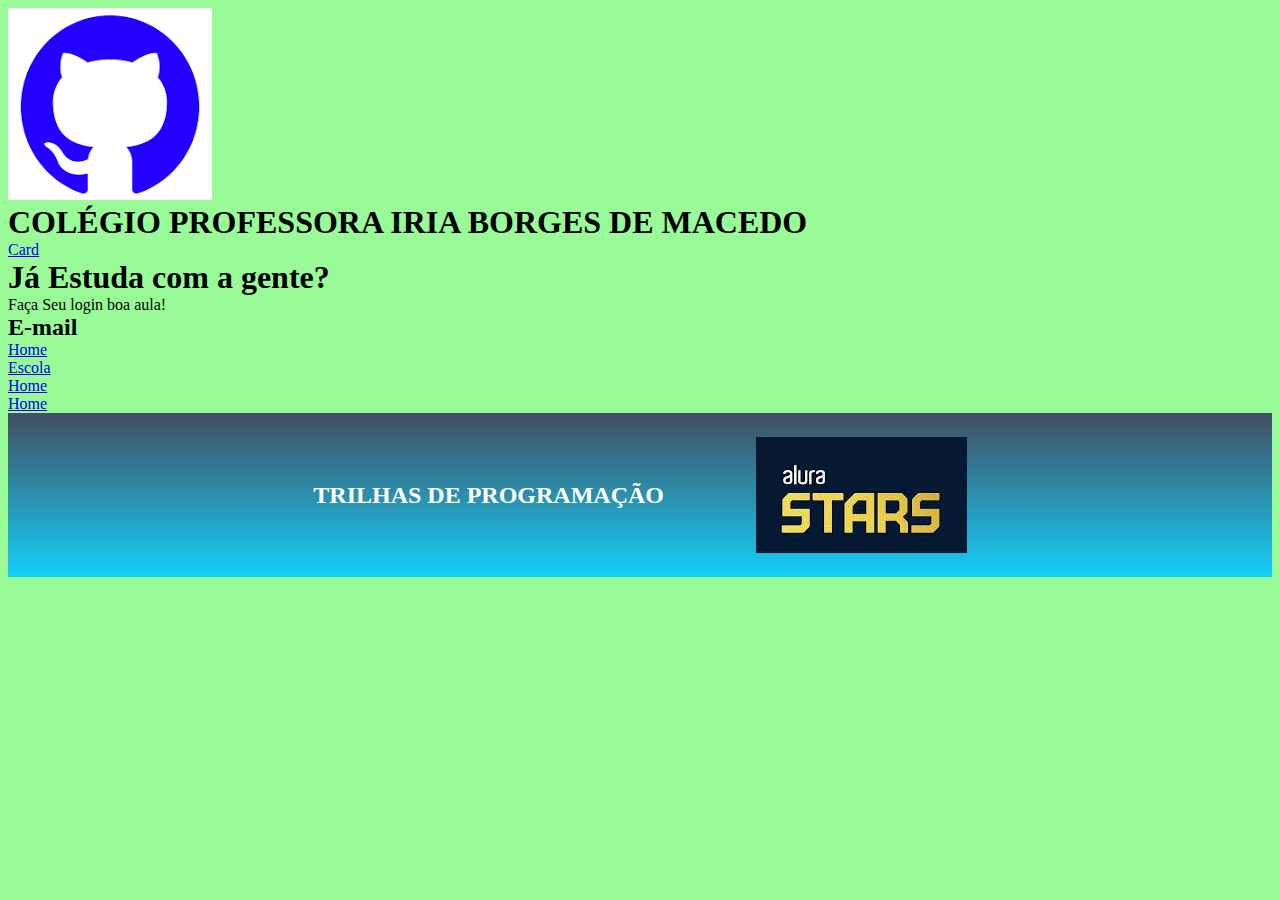
<file: index.html>
<!DOCTYPE html>
<html lang="en">
<head>
    <meta charset="UTF-8">
    <meta name="viewport" content="width=device-width, initial-scale=1.0">
    <title>Document</title>
    <link rel="stylesheet" href="index.css">
</head>
<body>
    
    <header class="cabeçalho">
        <img class="cabeçalho-imagem" src="download (3).png" alt="">
        <h1 class="cabeçalho-título">COLÉGIO PROFESSORA IRIA BORGES DE MACEDO</h1>
        <ul class="cabeçalho-lista-item ">
            <li><a href="card" >Card</a>
                <h1>Já Estuda com a gente?</h1>
                <p>Faça Seu login boa aula!</p>
                <h2>E-mail</h2>
            </li>
            <li><a href="Home" >Home</a></li>
            <li><a href="Escola" >Escola</a></li>
            <li><a href="Home" >Home</a></li>
            <li><a href="Home" >Home</a></li>
        </ul>
    </header>
    <section class="escola">
        <div class="escola-div-conteudo">
            <h2 class="escola-título">TRILHAS DE PROGRAMAÇÃO
            </h2>
            <p class="Ensino Fundamental e Médio"></p>
        </div>
        <img src="download.jpg" alt="">
    </section>
</body>
</html>
</file>
<file: index.css>
body{
    background-color: palegreen;
    * {
        margin: 0;
        padding: 0;
    }
    
    .cabecalho {
        background-color: #424E61;
        color: white;
        display: flex;
        justify-content: space-around;
        align-items: center;
        padding: 24px 0;
    }
    
    .cabecalho-imagem{
        width: 15%;
    }
    
    .cabecalho-lista-item{
        display: inline-block;
        margin: 0 16px;
        font-size: 20px;
    }
    
    .escola-imagem{
        width: 25%;
    }
    
    .escola{
        background-image: linear-gradient(#424E61,#16CFF8);
        color:white;
        display: flex;
        justify-content: center;
        align-items: center;
        padding: 24px 0;
    }
    
    .escola-div-conteudo{
        width: 35%;
    }
    .escola-titulo{
        padding: 24px 0;
    }
}
</file>
